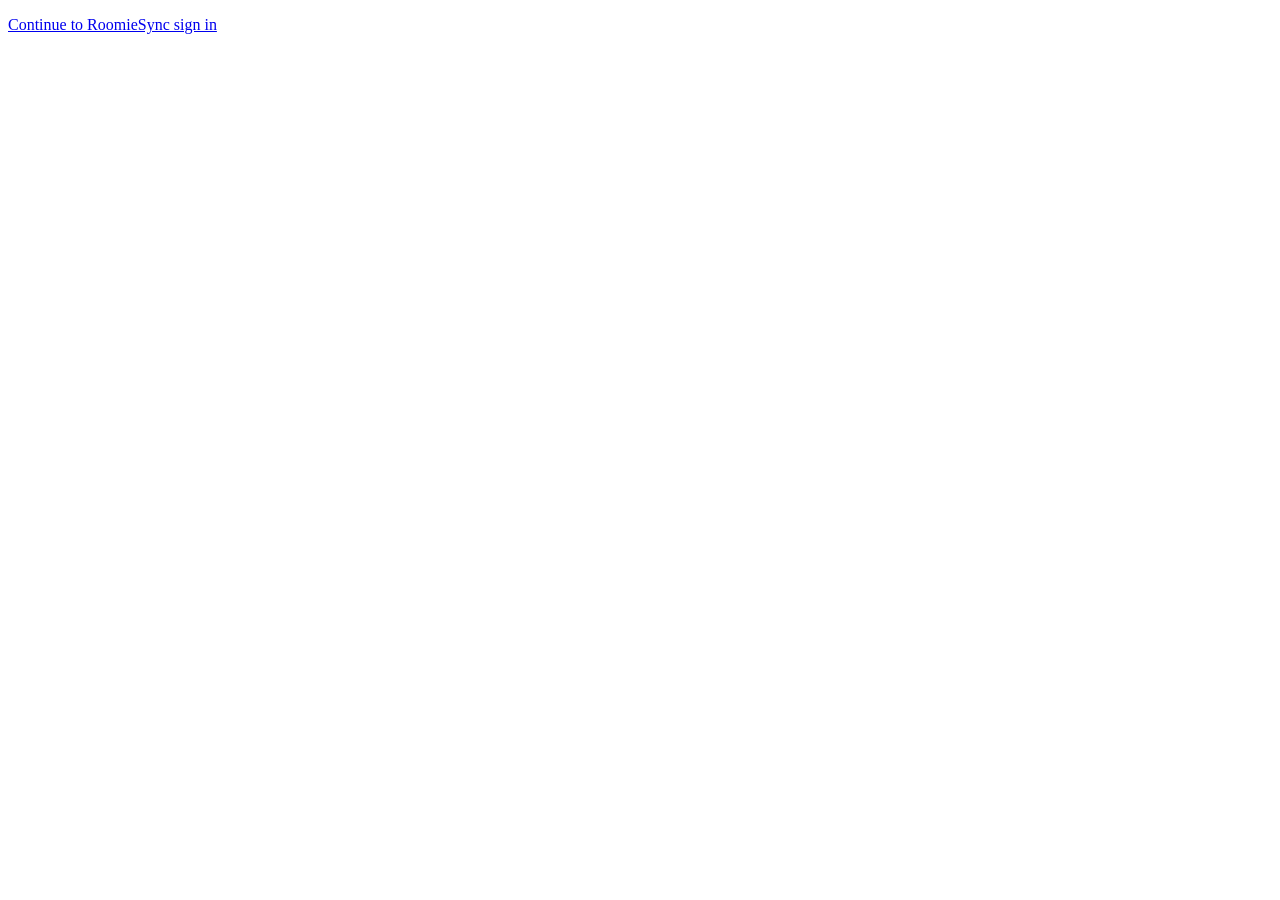
<file: index.html>
<!doctype html>
<html lang="en">
<head>
  <meta charset="utf-8">
  <meta http-equiv="refresh" content="0; url=login.php">
  <title>Opening RoomieSync</title>
</head>
<body>
  <p><a href="login.php">Continue to RoomieSync sign in</a></p>
</body>
</html>
</file>
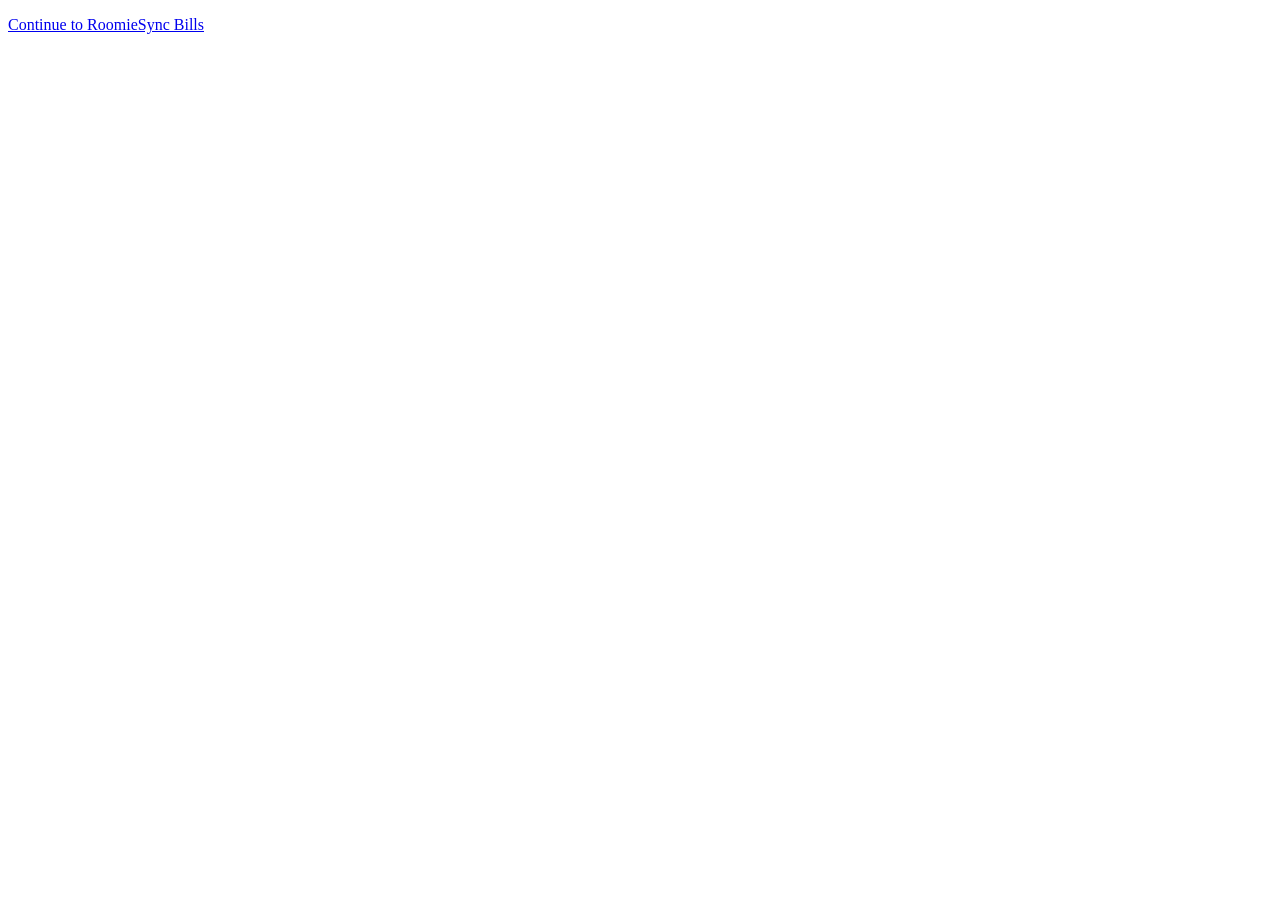
<file: bills.html>
<!doctype html>
<html lang="en">
<head>
  <meta charset="utf-8">
  <meta http-equiv="refresh" content="0; url=bills.php">
  <title>Opening RoomieSync Bills</title>
</head>
<body>
  <p><a href="bills.php">Continue to RoomieSync Bills</a></p>
</body>
</html>
</file>
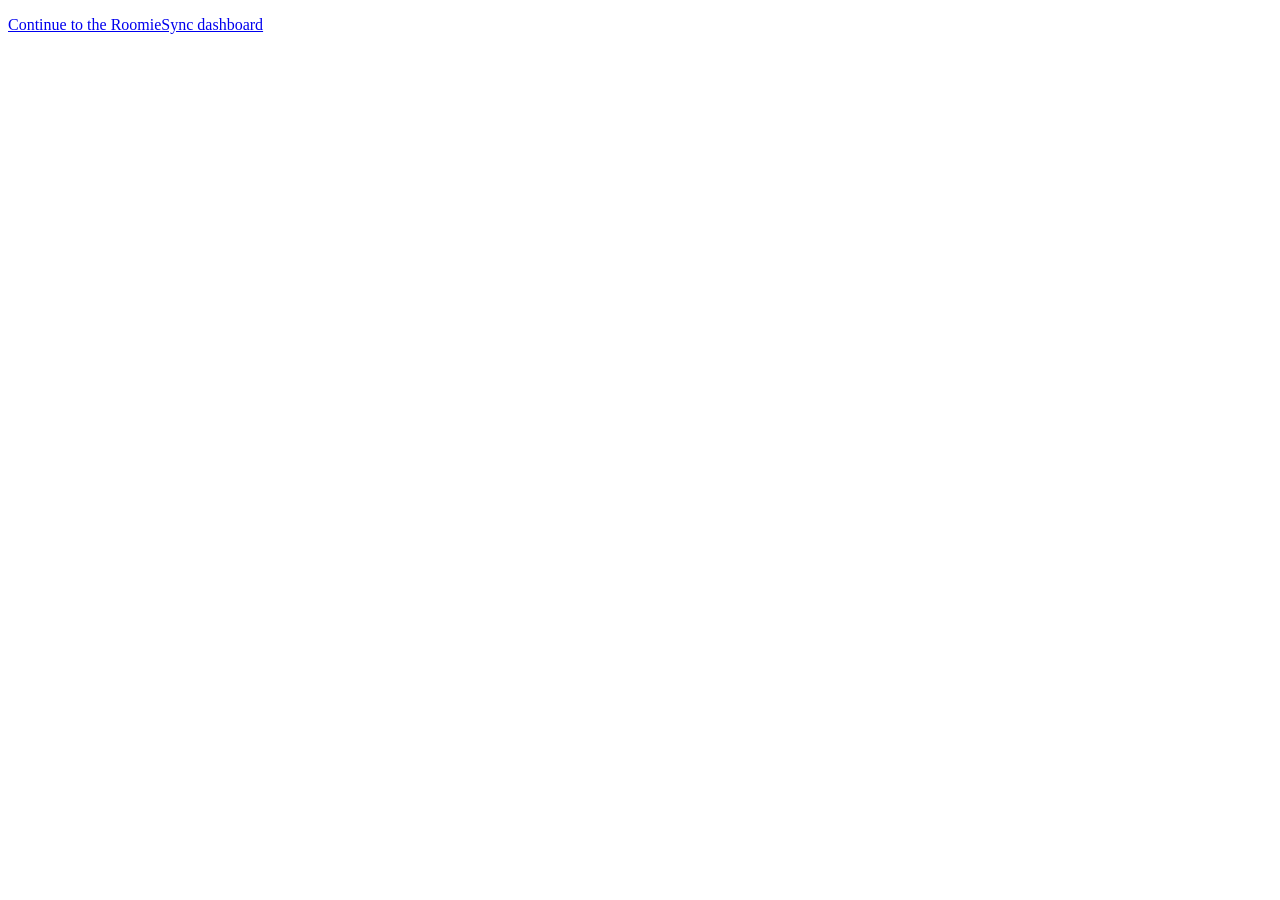
<file: dashboard.html>
<!doctype html>
<html lang="en">
<head>
  <meta charset="utf-8">
  <meta http-equiv="refresh" content="0; url=dashboard.php">
  <title>Opening RoomieSync Dashboard</title>
</head>
<body>
  <p><a href="dashboard.php">Continue to the RoomieSync dashboard</a></p>
</body>
</html>
</file>
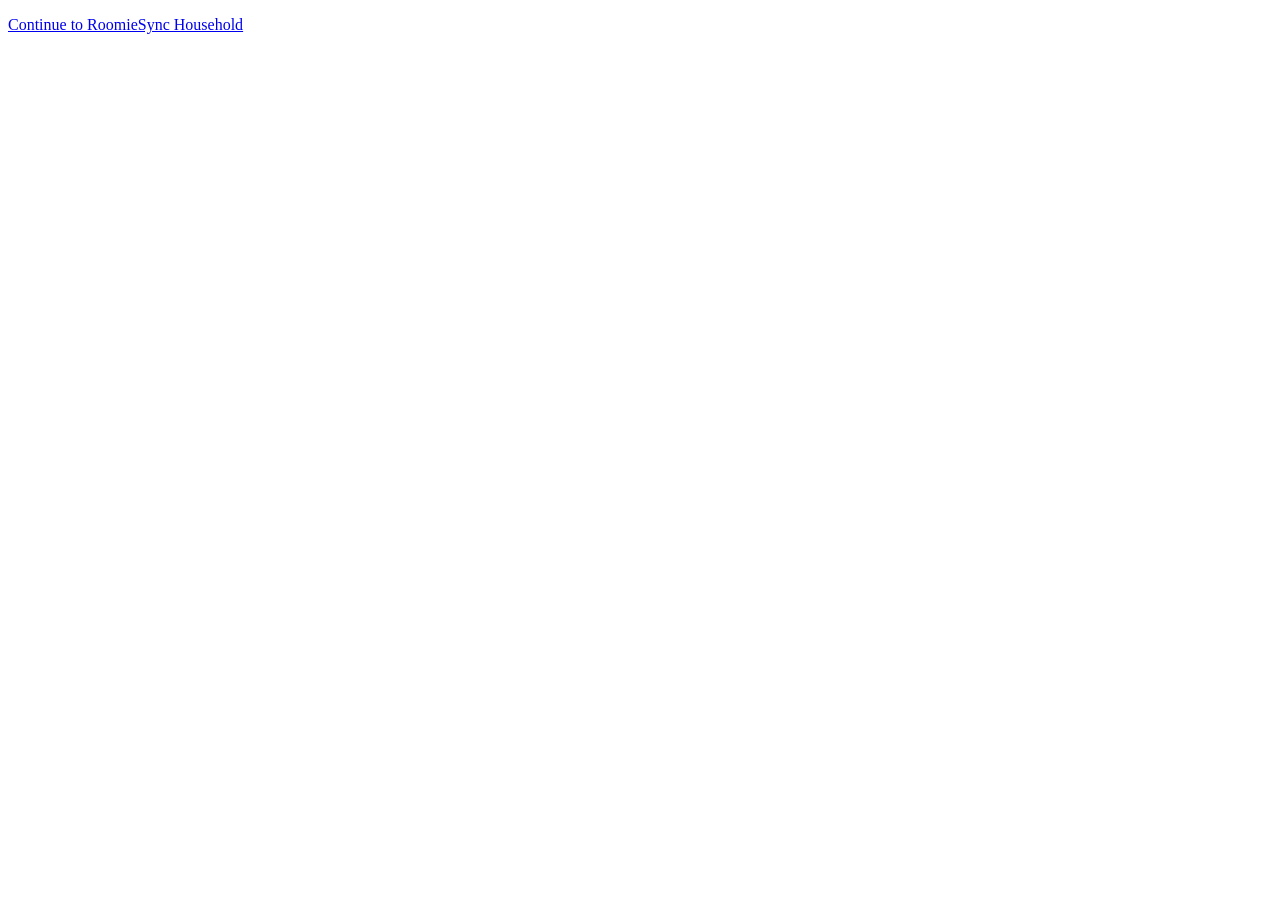
<file: household.html>
<!doctype html>
<html lang="en">
<head>
  <meta charset="utf-8">
  <meta http-equiv="refresh" content="0; url=household.php">
  <title>Opening RoomieSync Household</title>
</head>
<body>
  <p><a href="household.php">Continue to RoomieSync Household</a></p>
</body>
</html>
</file>
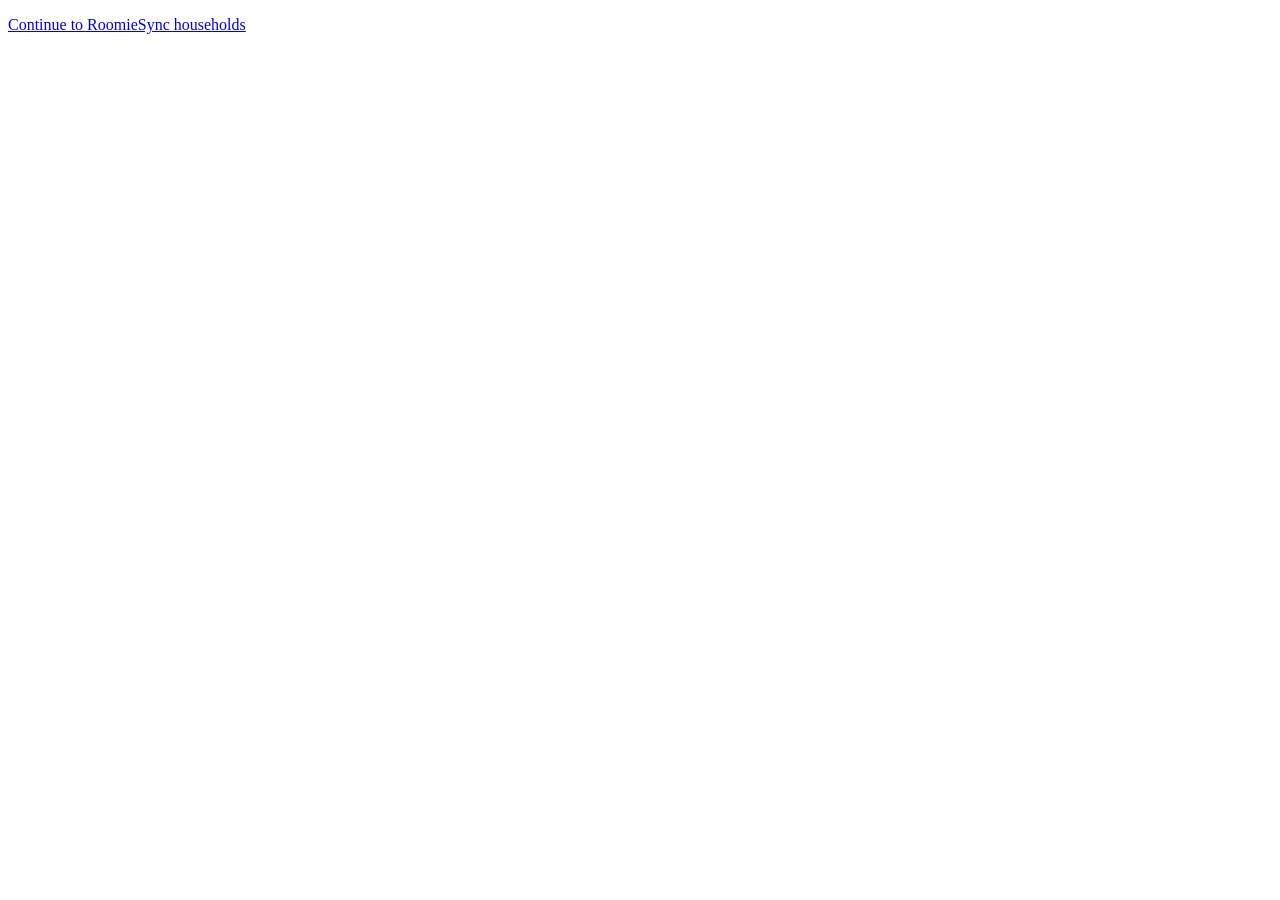
<file: households.html>
<!doctype html>
<html lang="en">
<head>
  <meta charset="utf-8">
  <meta http-equiv="refresh" content="0; url=households.php">
  <title>Opening RoomieSync Households</title>
</head>
<body>
  <p><a href="households.php">Continue to RoomieSync households</a></p>
</body>
</html>
</file>
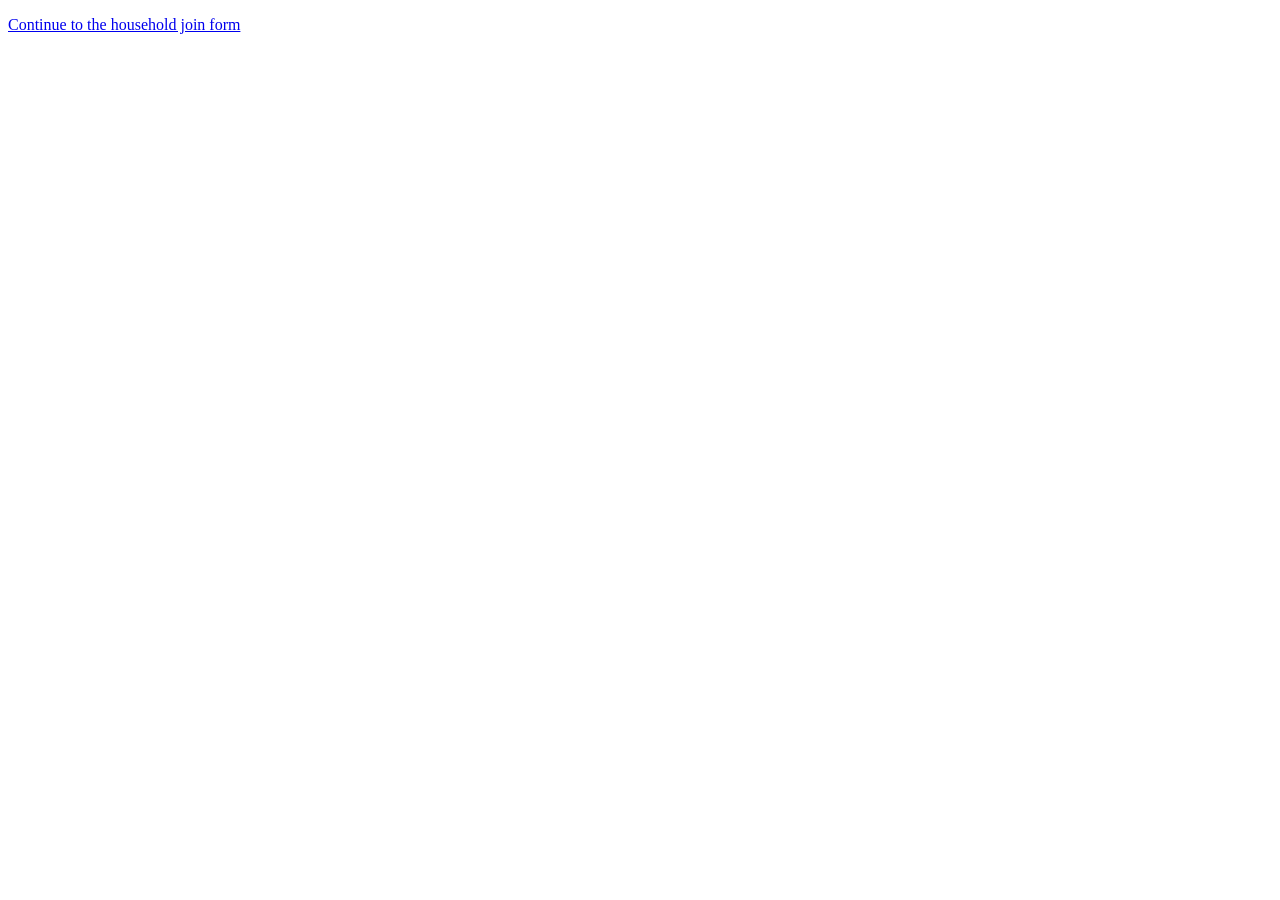
<file: join-household.html>
<!doctype html>
<html lang="en">
<head>
  <meta charset="utf-8">
  <meta http-equiv="refresh" content="0; url=join-household.php">
  <title>Join a Household | RoomieSync</title>
</head>
<body>
  <p><a href="join-household.php">Continue to the household join form</a></p>
</body>
</html>
</file>
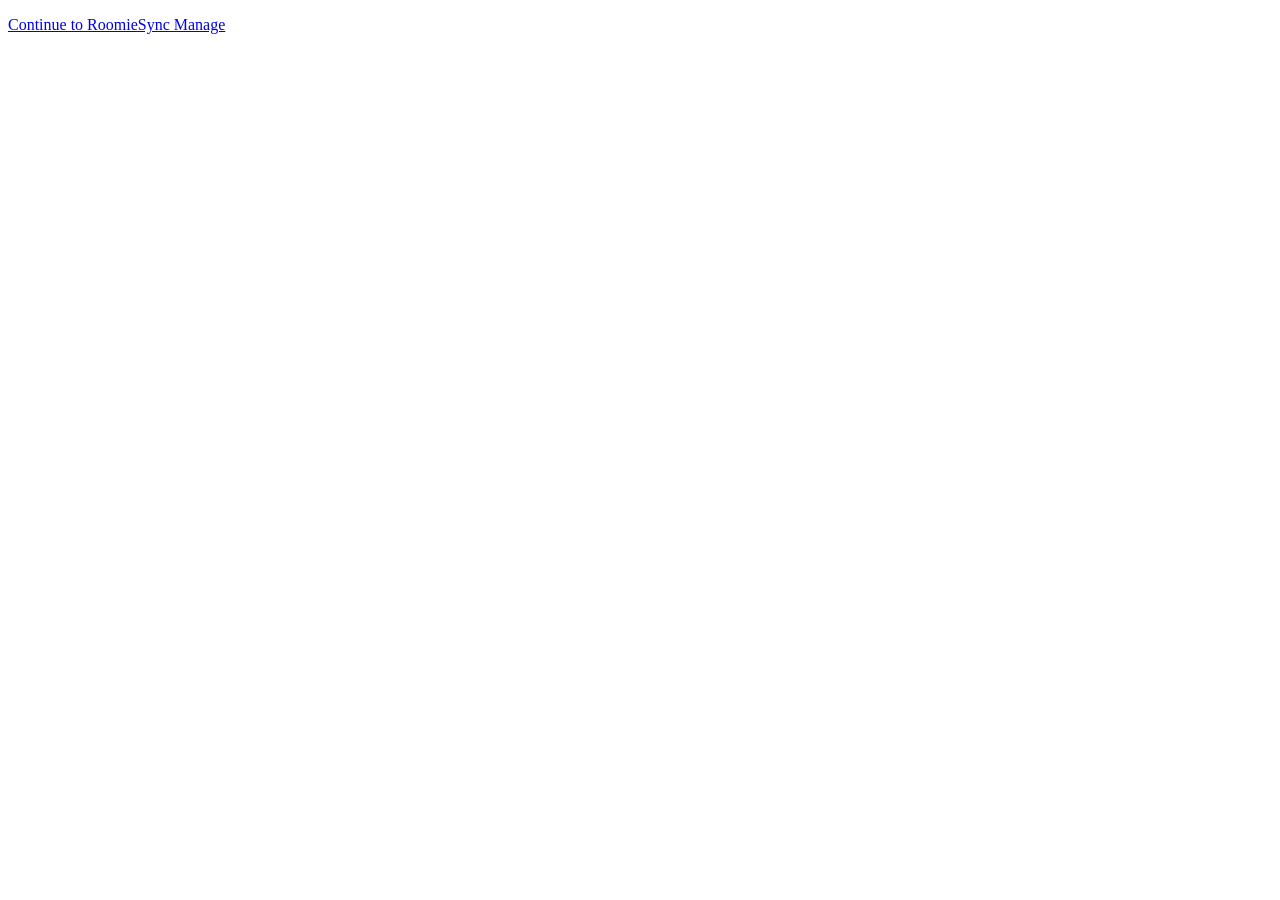
<file: manage.html>
<!doctype html>
<html lang="en">
<head>
  <meta charset="utf-8">
  <meta http-equiv="refresh" content="0; url=manage.php">
  <title>Opening RoomieSync Manage</title>
</head>
<body>
  <p><a href="manage.php">Continue to RoomieSync Manage</a></p>
</body>
</html>
</file>
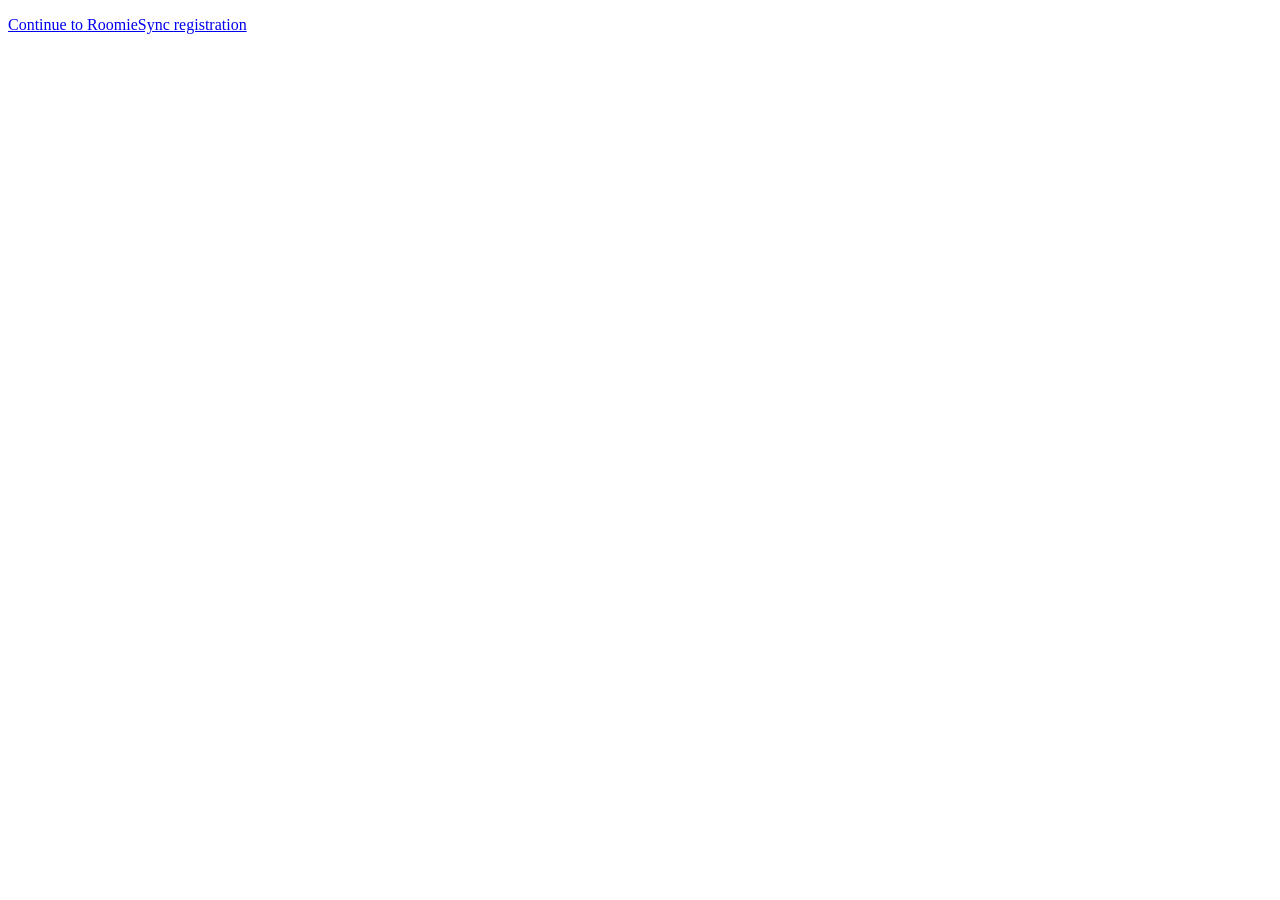
<file: register.html>
<!doctype html>
<html lang="en">
<head>
  <meta charset="utf-8">
  <meta http-equiv="refresh" content="0; url=register.php">
  <title>Opening RoomieSync</title>
</head>
<body>
  <p><a href="register.php">Continue to RoomieSync registration</a></p>
</body>
</html>
</file>
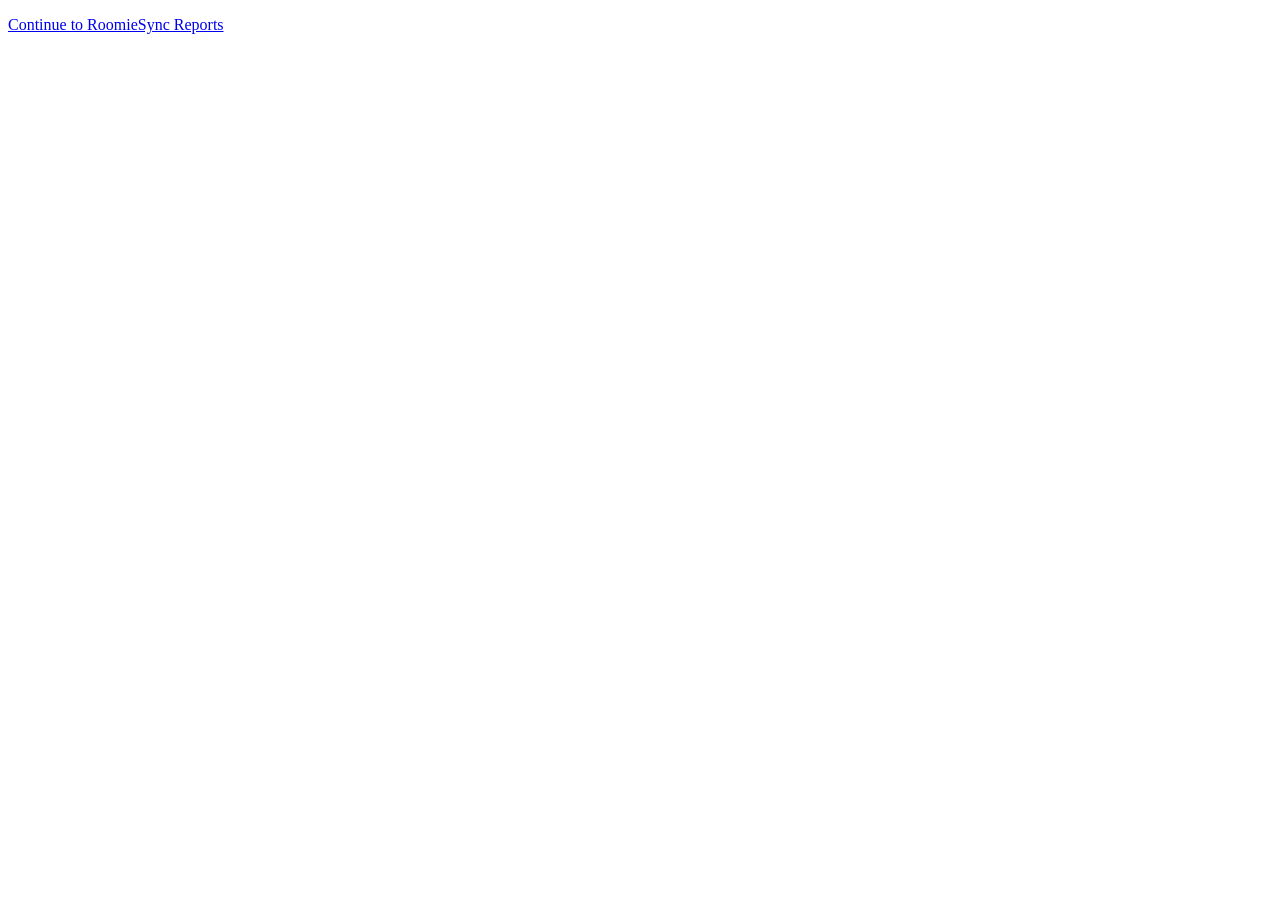
<file: reports.html>
<!doctype html>
<html lang="en">
<head>
  <meta charset="utf-8">
  <meta http-equiv="refresh" content="0; url=reports.php">
  <title>Opening RoomieSync Reports</title>
</head>
<body>
  <p><a href="reports.php">Continue to RoomieSync Reports</a></p>
</body>
</html>
</file>
